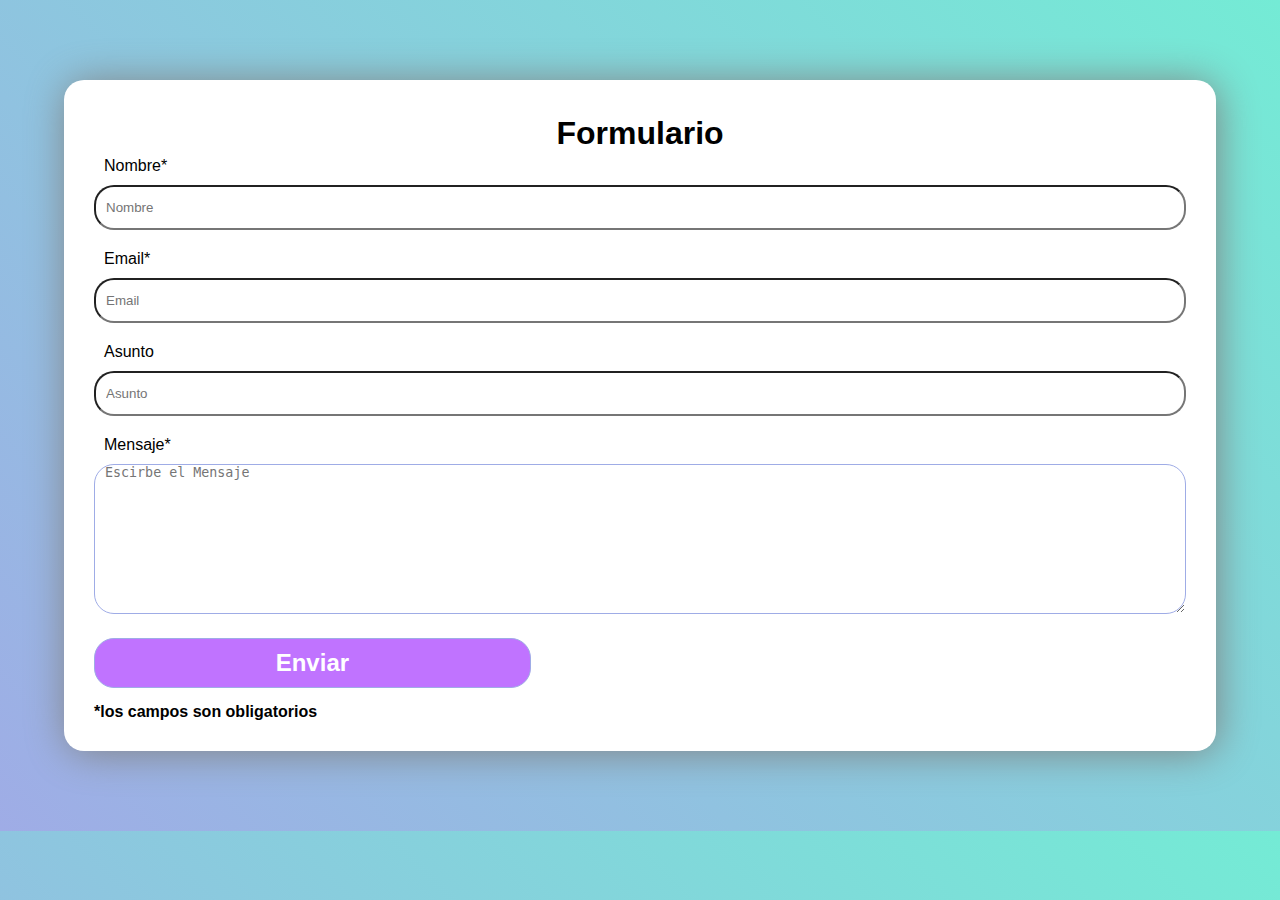
<file: practica-form/index.html>
<!DOCTYPE html>
<html lang="en">

<head>
    <meta charset="UTF-8">
    <meta http-equiv="X-UA-Compatible" content="IE=edge">
    <meta name="viewport" content="width=device-width, initial-scale=1.0">
    <link rel="stylesheet" href="/practica-form/css/styles.css">
    <link rel="stylesheet" href="/practica-form/css/responsive.css">
    <title>Formulario practica</title>
</head>

<body>

    <div class="box">

        <form action="form">

            <h1 class="title">Formulario</h1>

            <label for="nombre"> Nombre* </label>

            <input id="nombre" class="nombre" type="text" placeholder="Nombre" required>

            <label for="email"> Email*</label>

            <input id="email" class="email" type="email" placeholder="Email" required>

            <label for="asunto"> Asunto </label>

            <input id="asunto" class="asunto" type="text" placeholder="Asunto">

            <label for="mensaje"> Mensaje* </label>

            <textarea name="Escirbe el Mensaje" class="mensaje" id="mensaje" cols="30" rows="10" placeholder="Escirbe el Mensaje " required></textarea>


            <button class="button" type="submit" id="enviar"> Enviar </button>

            <p class="obl"> *los campos son obligatorios </p>



        </form>


    </div>

</body>

</html>
</file>
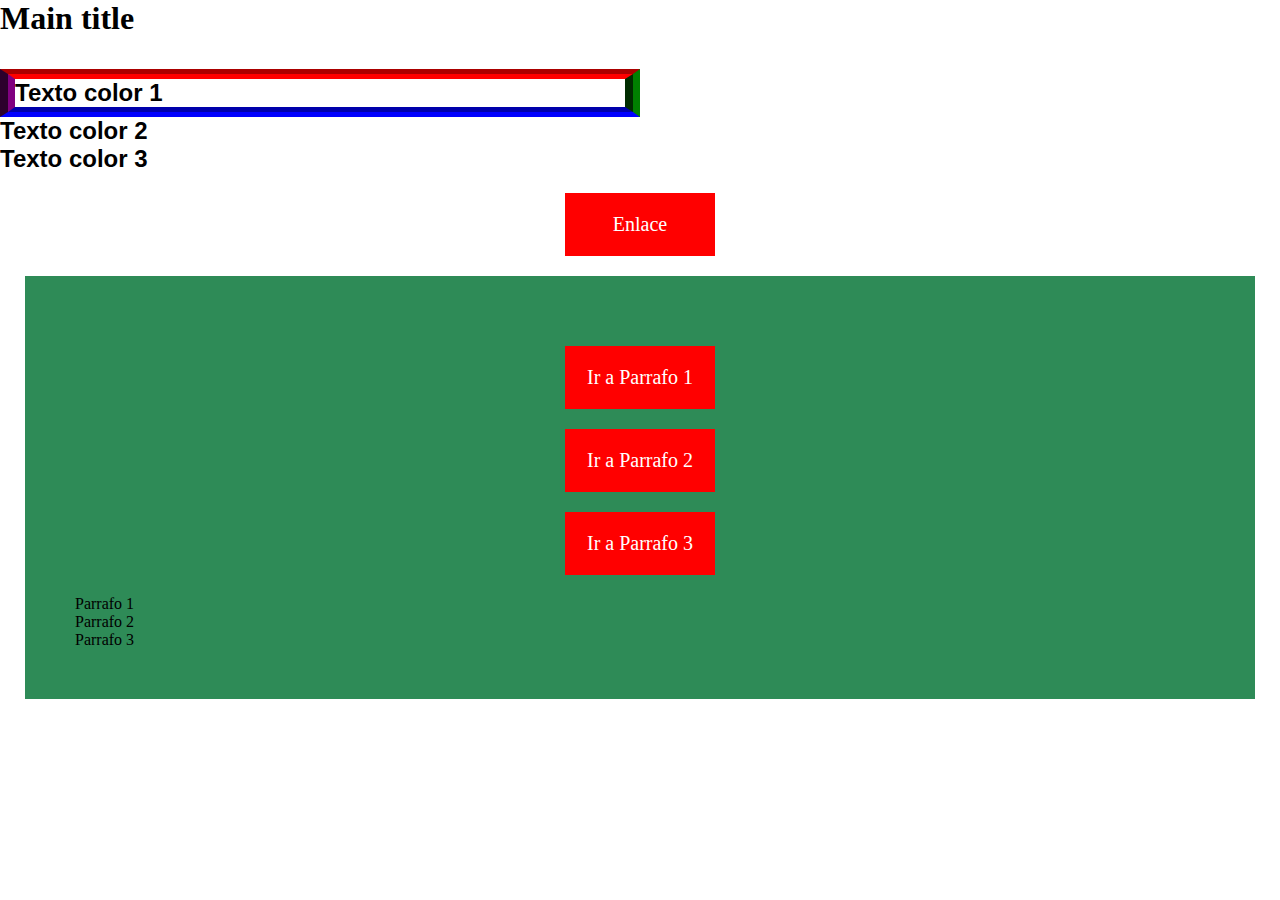
<file: SRC/views/index.html>
<!DOCTYPE html>
<html lang="en">

<head>
    <meta charset="UTF-8">
    <meta http-equiv="X-UA-Compatible" content="IE=edge">
    <meta name="viewport" content="width=device-width, initial-scale=1.0">
    <title>seccion css</title>
    <link rel="stylesheet" href="/SRC/public/css/styles.css">
</head>

<body>
    <h1>Main title</h1>

<div  id="cont">

    <h2 class="color1">Texto color 1</h2>
    <h2 class="color2">Texto color 2</h2>
    <h2 class="color3">Texto color 3</h2>

</div>

<div class="cont-2">

    <a class="boton" href="#"> Enlace </a>

</div>

<div class="cont-3">

    <a class="boton" href="#n1"> Ir a Parrafo 1 </a>
    <a class="boton" href="#n2"> Ir a Parrafo 2 </a>
    <a class="boton" href="#n3"> Ir a Parrafo 3 </a>
    <p id="n1">Parrafo 1</p>
    <p id="n2">Parrafo 2</p>
    <p id="n3">Parrafo 3</p>

</div>

</body>

</html>
</file>
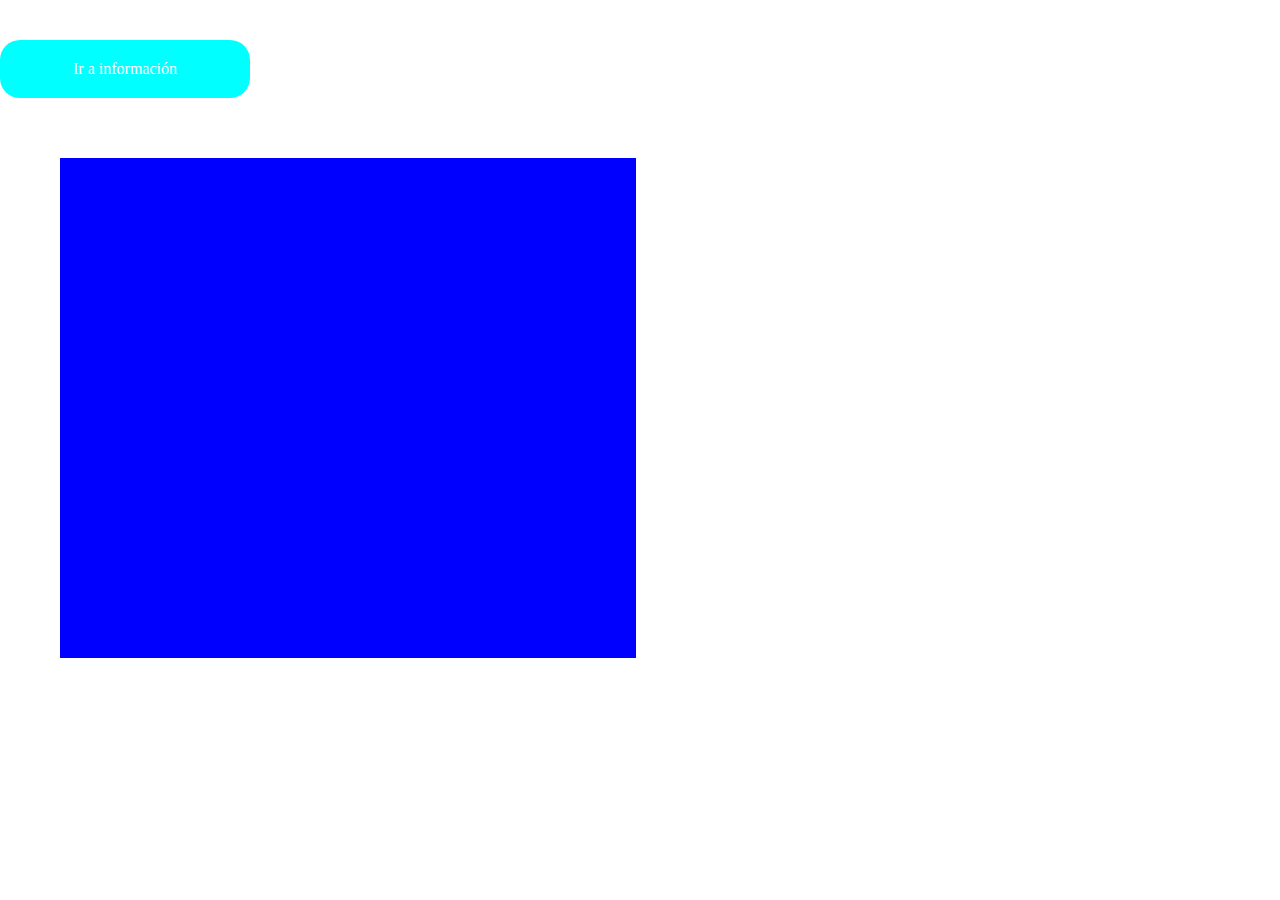
<file: SRC/views/var-2.html>
<!DOCTYPE html>
<html lang="es">
<head>
    <meta charset="UTF-8">
    <meta http-equiv="X-UA-Compatible" content="IE=edge">
    <meta name="viewport" content="width=device-width, initial-scale=1.0">
    <link rel="stylesheet" href="/SRC/public/css/var-2-styles.css">
    <title>Var 2</title>
</head>
<body>

    <a class="button" href="/SRC/views/index.html"> Ir a información </a>

    <div class="cuadrado"></div>
    
</body>
</html>
</file>
<file: practica-form/css/styles.css>
* {
  margin: 0;
  padding: 0;
  box-sizing: border-box;
}

:root {
  --colortitulo: black;
  --bordeinput: 1px solid #9face6;
  --border-radius: 20px;
}

body {
  background: #74ebd5;
  background-image: linear-gradient(225deg, #74ebd5 0%, #9face6 100%);
  font-family: sans-serif;
}

.box {
  height: auto;
  margin: 80px auto;
  border-radius: 20px;
  padding: 30px;
  background-color: white;
  box-shadow: 2px 2px 40px -1px gray;
}

h1 {
  text-align: center;
  padding-top: 5px;
  padding-bottom: 5px;
}

label {
  padding: 10px;
}

input {
  background-color: white;
  width: 100%;
  height: 45px;
  border-radius: var(--border-radius);
  margin-top: 10px;
  padding-left: 10px;
  margin-bottom: 20px;
}

textarea {
  background-color: white;
  width: 100%;
  height: 150px;
  border-radius: var(--border-radius);
  border: var(--bordeinput);
  margin-top: 10px;
  padding-left: 10px;
  margin-bottom: 20px;
}

.button {
  background-color: rgb(192, 115, 255);
  color: white;
  width: 25%;
  height: 50px;
  border-radius: var(--border-radius) ;
  border: var(--bordeinput);
  text-align: center;
  font-size: 24px;
  font-weight: bold;
  cursor: pointer;
}

.button:hover{
  background-color: #FF6E9C ;
}

.obl{
  margin-top: 15px;
  font-weight: bold;
}


/* .nombre {
  border-radius: var(--border-radius);
}

.email {
  border-radius: var(--border-radius);
}

.asunto {
  border-radius: var(--border-radius);
}

.mensaje {
  border-radius: var(--border-radius);
} */
</file>
<file: practica-form/css/responsive.css>
/* Escritorios Grandes */

@media (min-width: 1200px) {
  .box {
    width: 40%;
  }
}

/* Tablets horizontal y escritorios normales */

@media (min-width: 768px) {
    .box {
        width: 65%;
      }
}

/* Moviles en horizontal y tablets en vertical */

@media (max-width: 767px) {
    .box {
        width: 80%;
      }
}

/* Moviles en vertical */

@media (min-width: 480px) {
    .box {
        width: 90%;
      }

      .button {
          width: 40%;
      }
}
</file>
<file: SRC/public/css/styles.css>
* {
  box-sizing: border-box;
  margin: 0;
}

h1::selection{
    background: lime;
    color:white ;
}

#cont {
  padding-top: 2em;
  width: 50vw;
  font-family: Arial, Helvetica, sans-serif;
}

.color1 {
  border-style: groove;
  border-width: 10px 15px;
  border-color: red green blue purple;
}

.boton {
  background-color: red;
  color: white;
  font-size: 20px;
  display: block;
  margin: 20px auto;
  padding: 20px 0;
  width: 150px;
  text-align: center;
  text-decoration: none;
}

/* .boton:hover {
  background-color: teal;
  color: gray;
  border: 10px solid orange;
}

.boton:active {
  background-color: purple;
  color: gray;
  border: 5px solid orange;
} */

.cont-3 {
  padding: 50px;
  margin: 0 25px;
  background-color: seagreen;
}

#n1:target{
    background-color: sienna;
    color: silver;
}

#n2:target{
    background-color: purple;
    color: silver;
}

#n3:target{
    background-color: steelblue ;
    color: silver;
}
</file>
<file: SRC/public/css/var-2-styles.css>
*{
    margin: 0;
    box-sizing: border-box;
}

:root{
    --ColorFondo: aqua;
    --colorhover: rgb(221, 77, 33);

}

a{
    display: block;
    width: 250px;
    background-color: var(--ColorFondo);
    color: #fff;
    text-align: center;
    text-decoration: none;
    padding: 20px;
    border-radius: 20px;
    margin-top: 40px;
}

.button:hover{
    background-color: var(--colorhover) ;
    color: var(--ColorFondo) ;
}

.cuadrado{
    margin: 60px;
    width: 45%;
    height: 500px;
    background: blue;
}

@media(max-width: 800px) {
    .cuadrado{
        background: chocolate;
        width: 70%;
    }
}
</file>
